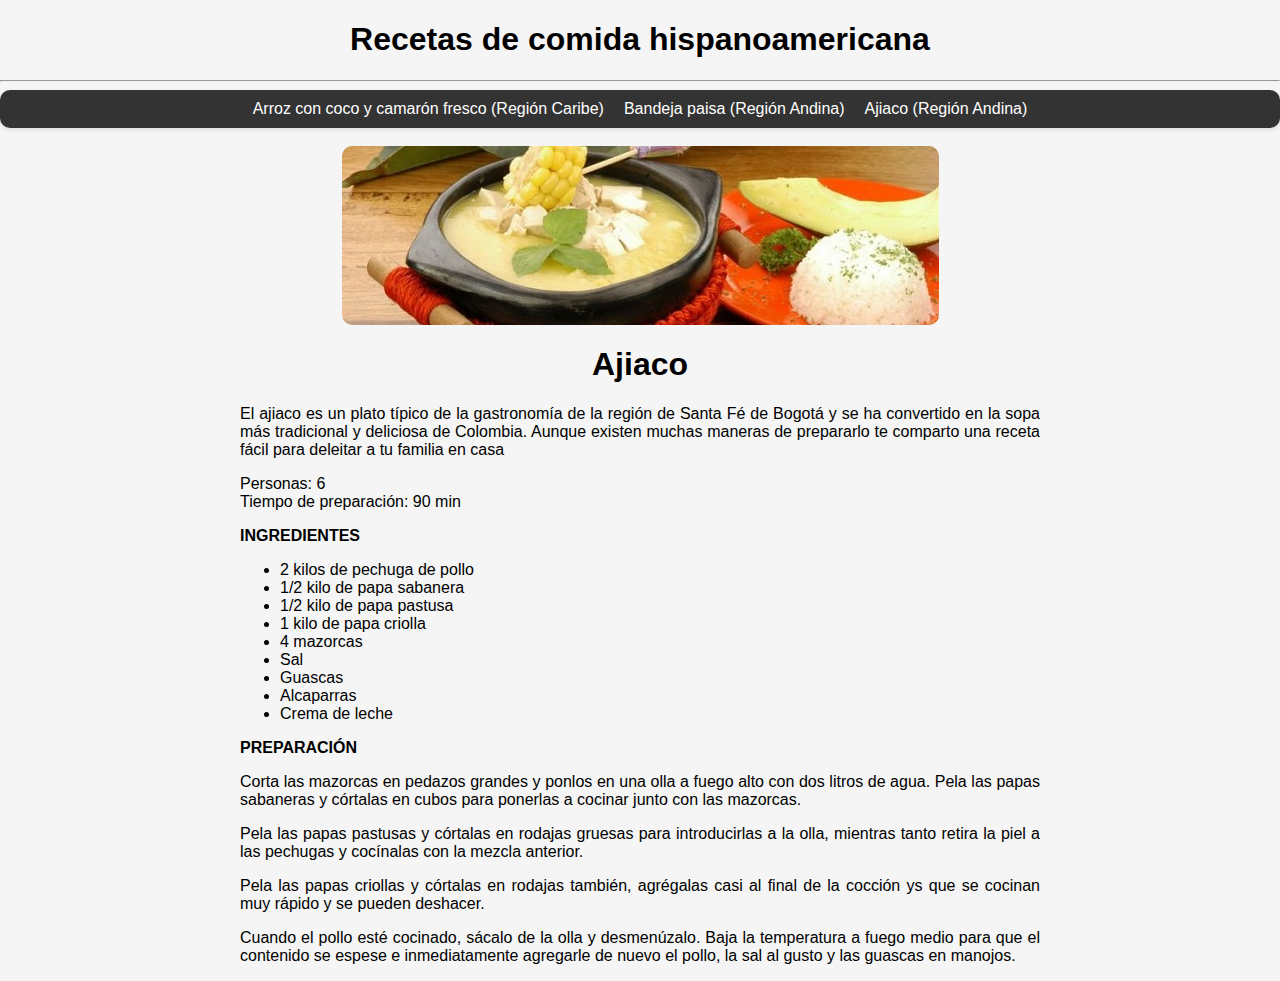
<file: recetas/paginas/Colombia/ajiaco.html>
<!DOCTYPE html>
<html lang="es">
<head>
    <meta charset="UTF-8">
    <meta name="viewport" content="width=device-width, initial-scale=1.0">
    <link rel="stylesheet" href="../../css/estilos.css">
    <title>Ajiaco</title>
</head>
<body>
    <h1>Recetas de comida hispanoamericana</h1>
    <hr>
    <nav class="navbar">
        <ul>
            <li><a href="arroz_coco.html">Arroz con coco y camarón fresco (Región Caribe)</a></li>
            <li><a href="bandeja_paisa.html">Bandeja paisa (Región Andina)</a></li>
            <li><a href="ajiaco.html">Ajiaco (Región Andina)</a></li>
        </ul>
    </nav>
    <br>
    <div class="container">
        <div class="banner">
            <img src="../../imagenes/ajiaco.jpg">
        </div>
        <h1>Ajiaco</h1>
        <p>
            El ajiaco es un plato típico de la gastronomía de la región de Santa Fé de Bogotá y se ha convertido en la sopa más tradicional y deliciosa de Colombia.
        Aunque existen muchas maneras de prepararlo te comparto una receta fácil para deleitar a tu familia en casa
        </p>
        <p>Personas: 6 <br>Tiempo de preparación: 90 min</p>
        <b>INGREDIENTES</b>
        <ul>
            <li>2 kilos de pechuga de pollo</li>
            <li>1/2 kilo de papa sabanera</li>
            <li>1/2 kilo de papa pastusa</li>
            <li>1 kilo de papa criolla</li>
            <li>4 mazorcas</li>
            <li>Sal</li>
            <li>Guascas</li>
            <li>Alcaparras</li>
            <li>Crema de leche</li>
        </ul>
        <b>PREPARACIÓN</b>
        <p>Corta las mazorcas en pedazos grandes y ponlos en una olla a fuego alto con dos litros de agua. Pela las papas sabaneras y córtalas en cubos para ponerlas a cocinar junto con las mazorcas.</p>
        <p>Pela las papas pastusas y córtalas en rodajas gruesas para introducirlas a la olla, mientras tanto retira la piel a las pechugas y cocínalas con la mezcla anterior.</p>
        <p>Pela las papas criollas y córtalas en rodajas también, agrégalas casi al final de la cocción ys que se cocinan muy rápido y se pueden deshacer.</p>
        <p>Cuando el pollo esté cocinado, sácalo de la olla y desmenúzalo. Baja la temperatura a fuego medio para que el contenido se espese e inmediatamente agregarle de nuevo el pollo, la sal al gusto y las guascas en manojos.</p>
    </div>
</body>
</html>
</file>
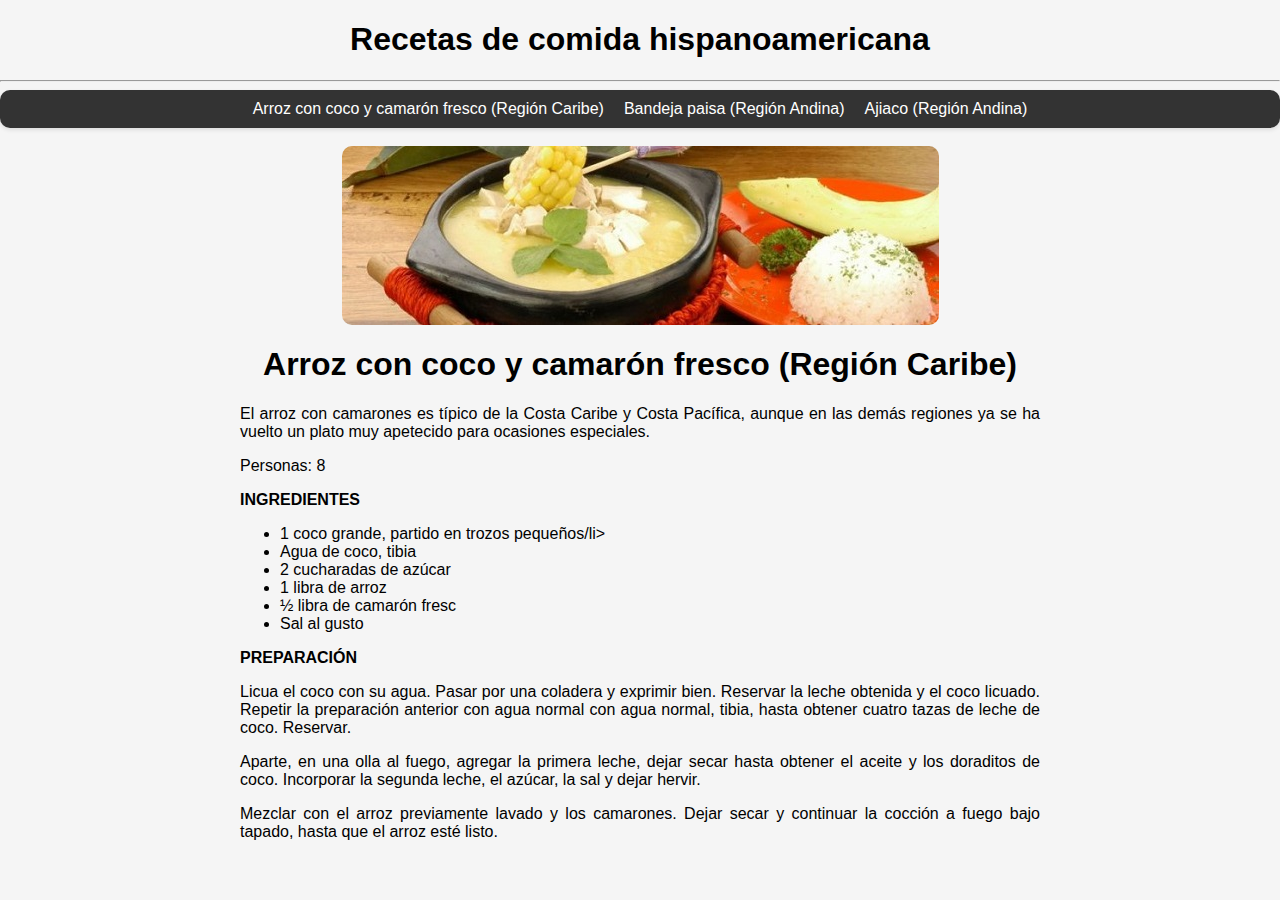
<file: recetas/paginas/Colombia/arroz_coco.html>
<!DOCTYPE html>
<html lang="es">
<head>
    <meta charset="UTF-8">
    <meta name="viewport" content="width=device-width, initial-scale=1.0">
    <link rel="stylesheet" href="../../css/estilos.css">
    <title>Arroz con coco y camarón fresco</title>
</head>
<body>
    <h1>Recetas de comida hispanoamericana</h1>
    <hr>
    <nav class="navbar">
        <ul>
            <li><a href="arroz_coco.html">Arroz con coco y camarón fresco (Región Caribe)</a></li>
            <li><a href="bandeja_paisa.html">Bandeja paisa (Región Andina)</a></li>
            <li><a href="ajiaco.html">Ajiaco (Región Andina)</a></li>
        </ul>
    </nav>
    <br>
    <div class="container">
        <div class="banner">
            <img src="../../imagenes/ajiaco.jpg">
        </div>
        <h1>Arroz con coco y camarón fresco (Región Caribe)</h1>
        <p>
            El arroz con camarones es típico de la Costa Caribe y Costa Pacífica, aunque en las demás regiones ya se ha vuelto un plato muy apetecido para ocasiones especiales.
        </p>
        <p>Personas: 8</p>
        <b>INGREDIENTES</b>
        <ul>
            <li>1 coco grande, partido en trozos pequeños/li>
            <li>Agua de coco, tibia</li>
            <li>2 cucharadas de azúcar</li>
            <li>1 libra de arroz</li>
            <li>½ libra de camarón fresc</li>
            <li>Sal al gusto</li>
        </ul>
        <b>PREPARACIÓN</b>
        <p>Licua el coco con su agua. Pasar por una coladera y exprimir bien. Reservar la leche obtenida y el coco licuado. Repetir la preparación anterior con agua normal con agua normal, tibia, hasta obtener cuatro tazas de leche de coco. Reservar.</p>
        <p>Aparte, en una olla al fuego, agregar la primera leche, dejar secar hasta obtener el aceite y los doraditos de coco. Incorporar la segunda leche, el azúcar, la sal y dejar hervir.</p>
        <p>Mezclar con el arroz previamente lavado y los camarones. Dejar secar y continuar la cocción a fuego bajo tapado, hasta que el arroz esté listo.</p>
    </div>
</body>
</html>
</file>
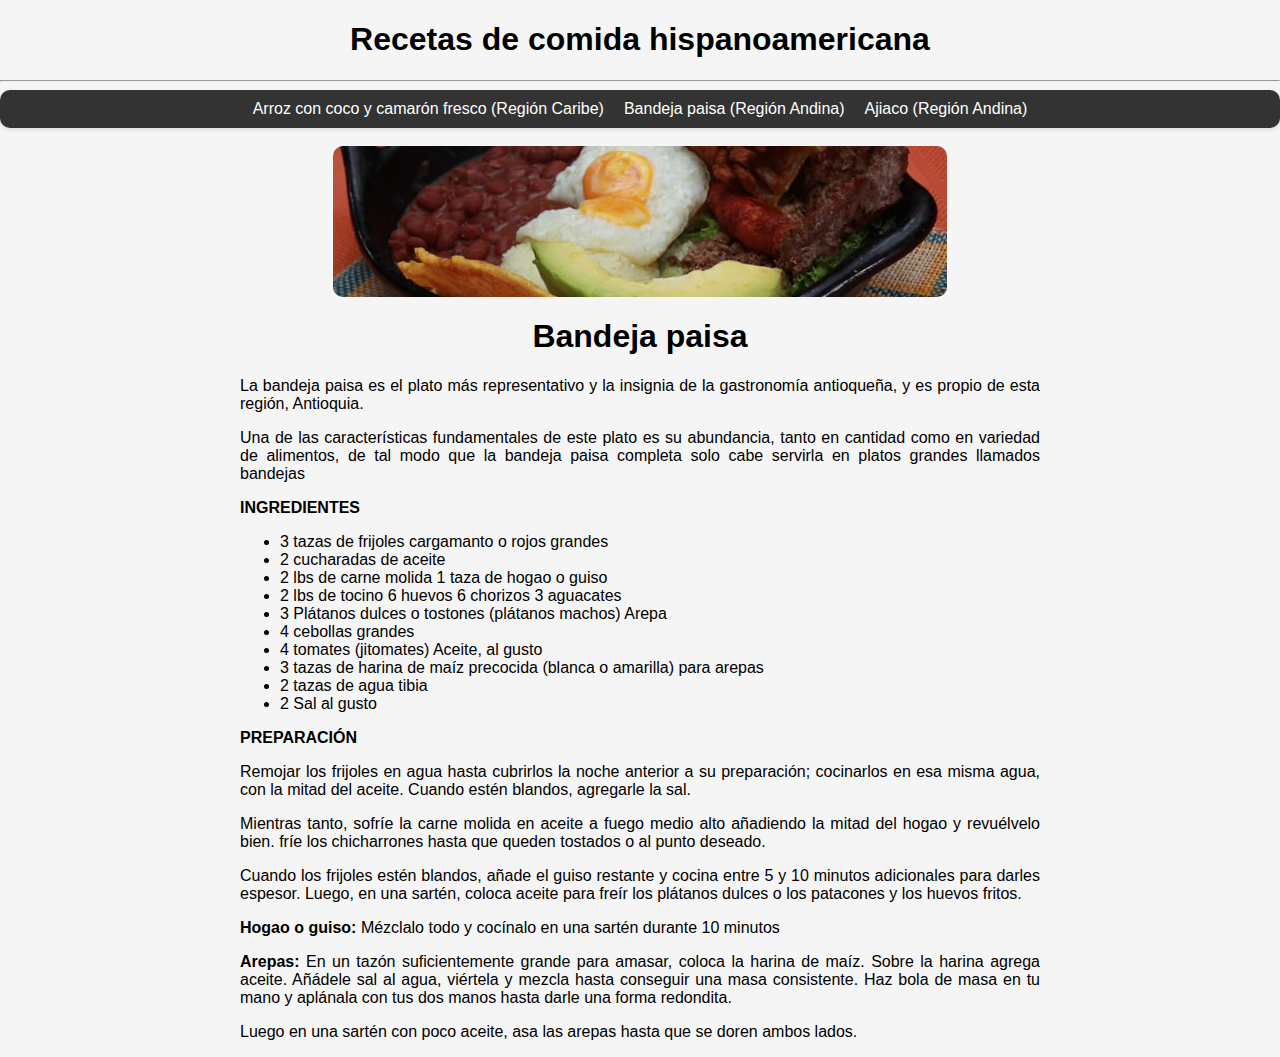
<file: recetas/paginas/Colombia/bandeja_paisa.html>
<!DOCTYPE html>
<html lang="es">
<head>
    <meta charset="UTF-8">
    <meta name="viewport" content="width=device-width, initial-scale=1.0">
    <link rel="stylesheet" href="../../css/estilos.css">
    <title>Ajiaco</title>
</head>
<body>
    <h1>Recetas de comida hispanoamericana</h1>
    <hr>
    <nav class="navbar">
        <ul>
            <li><a href="arroz_coco.html">Arroz con coco y camarón fresco (Región Caribe)</a></li>
            <li><a href="bandeja_paisa.html">Bandeja paisa (Región Andina)</a></li>
            <li><a href="ajiaco.html">Ajiaco (Región Andina)</a></li>
        </ul>
    </nav>
    <br>
    <div class="container">
        <div class="banner">
            <img src="../../imagenes/bandeja-paisa.jpg">
        </div>
        <h1>Bandeja paisa</h1>
        <p>La bandeja paisa es el plato más representativo y la insignia de la gastronomía antioqueña, y es propio de esta región, Antioquia.</p>
	    <p>Una de las características fundamentales de este plato es su abundancia, tanto en cantidad como en variedad de alimentos, de tal modo que la bandeja paisa completa solo cabe servirla en platos grandes llamados bandejas</p>
        <b>INGREDIENTES</b>
        <ul>
            <li>3 tazas de frijoles cargamanto o rojos grandes</li>
            <li>2 cucharadas de aceite</li>
            <li>2 lbs de carne molida 1 taza de hogao o guiso</li>
            <li>2 lbs de tocino 6 huevos 6 chorizos 3 aguacates</li>
            <li>3 Plátanos dulces o tostones (plátanos machos) Arepa</li>
            <li>4 cebollas grandes</li>
            <li>4 tomates (jitomates) Aceite, al gusto</li>
            <li>3 tazas de harina de maíz precocida (blanca o amarilla) para arepas</li>
            <li>2 tazas de agua tibia</li>
            <li>2 Sal al gusto</li>
        </ul>
        <b>PREPARACIÓN</b>
        <p>Remojar los frijoles en agua hasta cubrirlos la noche anterior a su preparación; cocinarlos en esa misma agua, con la mitad del aceite. Cuando estén blandos, agregarle la sal.</p>
        <p>Mientras tanto, sofríe la carne molida en aceite a fuego medio alto añadiendo la mitad del hogao y revuélvelo bien. fríe los chicharrones hasta que queden tostados o al punto deseado.</p>
        <p>Cuando los frijoles estén blandos, añade el guiso restante y cocina entre 5 y 10 minutos adicionales para darles espesor. Luego, en una sartén, coloca aceite para freír los plátanos dulces o los patacones y los huevos fritos.</p>
        <p><strong>Hogao o guiso:</strong> Mézclalo todo y cocínalo en una sartén durante 10 minutos</p>
	    <p><strong>Arepas:</strong> En un tazón suficientemente grande para amasar, coloca la harina de maíz. Sobre la harina agrega aceite. Añádele sal al agua, viértela y mezcla hasta conseguir una masa consistente. Haz bola de masa en tu mano y aplánala con tus dos manos hasta darle una forma redondita. </p>
	    <p>Luego en una sartén con poco aceite, asa las arepas hasta que se doren ambos lados.</p>
   </div>
</body>
</html>
</file>
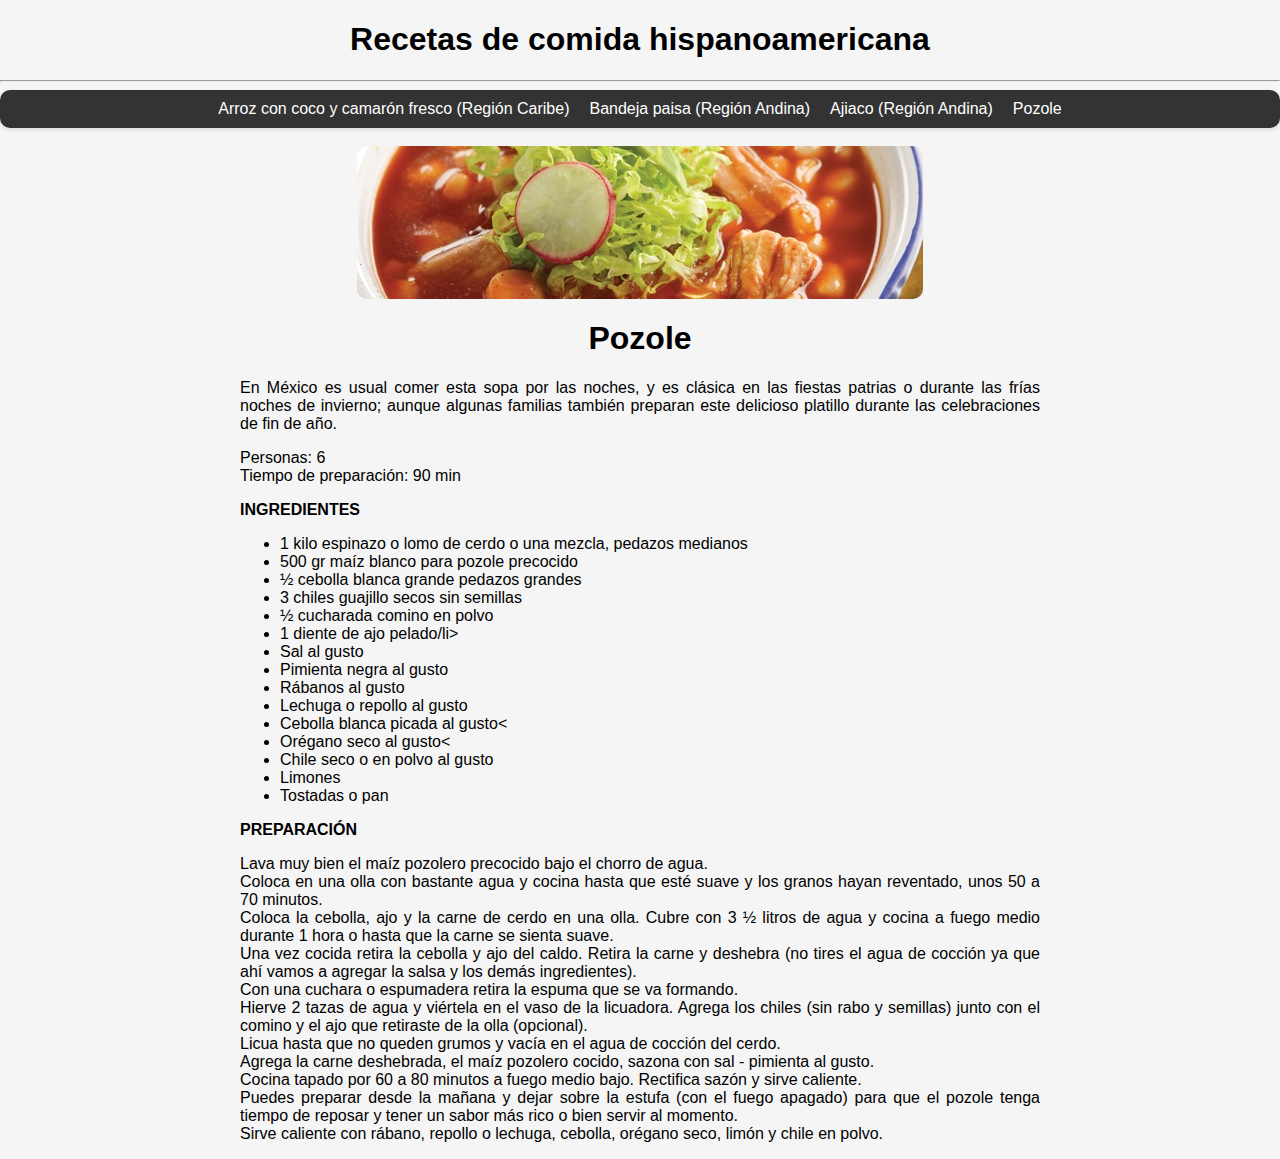
<file: recetas/paginas/Mexico/pozole.html>
<!DOCTYPE html>
<html lang="es">
<head>
    <meta charset="UTF-8">
    <meta name="viewport" content="width=device-width, initial-scale=1.0">
    <link rel="stylesheet" href="../../css/estilos.css">
    <title>Ajiaco</title>
</head>
<body>
    <h1>Recetas de comida hispanoamericana</h1>
    <hr>
    <nav class="navbar">
        <ul>
            <li><a href="../Colombia/arroz_coco.html">Arroz con coco y camarón fresco (Región Caribe)</a></li>
            <li><a href="../Colombia/bandeja_paisa.html">Bandeja paisa (Región Andina)</a></li>
            <li><a href="../Colombia/ajiaco.html">Ajiaco (Región Andina)</a></li>
            <li><a href="pozole.html">Pozole</a></li>
        </ul>
    </nav>
    <br>
    <div class="container">
        <div class="banner">
            <img src="../../imagenes/pozole.jpg">
        </div>
        <h1>Pozole</h1>
        <p>
            En México es usual comer esta sopa por las noches, y es clásica en las fiestas patrias o durante las frías noches de invierno; 
	        aunque algunas familias también preparan este delicioso platillo durante las celebraciones de fin de año.
        </p>
        <p>Personas: 6 <br>Tiempo de preparación: 90 min</p>
        <b>INGREDIENTES</b>
        <ul>
            <li>1 kilo espinazo o lomo de cerdo o una mezcla, pedazos medianos</li>
            <li>500 gr maíz blanco para pozole precocido</li>
            <li>½ cebolla blanca grande pedazos grandes</li>
            <li>3 chiles guajillo secos sin semillas</li>
            <li>½ cucharada comino en polvo</li>
            <li>1 diente de ajo pelado/li>
            <li>Sal al gusto</li>
            <li>Pimienta negra al gusto</li>
            <li>Rábanos al gusto</li>
            <li>Lechuga o repollo al gusto</li>
            <li>Cebolla blanca picada al gusto<</li>
            <li>Orégano seco al gusto<</li>
            <li>Chile seco o en polvo al gusto</li>
            <li>Limones</li>
            <li>Tostadas o pan</li>
        </ul>
        <b>PREPARACIÓN</b>
        <P>Lava muy bien el maíz pozolero precocido bajo el chorro de agua.<br>
            Coloca en una olla con bastante agua y cocina hasta que esté suave y los granos hayan reventado, unos 50 a 70 minutos.<br>
            Coloca la cebolla, ajo y la carne de cerdo en una olla. Cubre con 3 ½ litros de agua y cocina a fuego medio durante 1 hora o hasta que la carne se sienta suave.<br>
            Una vez cocida retira la cebolla y ajo del caldo. Retira la carne y deshebra (no tires el agua de cocción ya que ahí vamos a agregar la salsa y los demás ingredientes).<br>
            Con una cuchara o espumadera retira la espuma que se va formando.<br>
            Hierve 2 tazas de agua y viértela en el vaso de la licuadora. Agrega los chiles (sin rabo y semillas) junto con el comino y el ajo que retiraste de la olla (opcional).<br>
            Licua hasta que no queden grumos y vacía en el agua de cocción del cerdo.<br>
            Agrega la carne deshebrada, el maíz pozolero cocido, sazona con sal - pimienta al gusto.<br>
            Cocina tapado por 60 a 80 minutos a fuego medio bajo. Rectifica sazón y sirve caliente.<br>
            Puedes preparar desde la mañana y dejar sobre la estufa (con el fuego apagado) para que el pozole tenga tiempo de reposar y tener un sabor más rico o bien servir al momento.<br>
            Sirve caliente con rábano, repollo o lechuga, cebolla, orégano seco, limón y chile en polvo.</P>
    </div>
</body>
</html>
</file>
<file: recetas/css/estilos.css>
body {
    font-family: Arial, sans-serif;
    margin: 0;
    padding: 0;
    background-color: #f5f5f5; /* Color de fondo bonito */
}
.container {
    max-width: 800px;
    margin: 0 auto;
    text-align: justify;
}

.banner img {
    display: block;
    margin: auto;
    border-radius: 10px;
    margin-bottom: 20px;
}

.navbar {
    background-color: #333;
    padding: 10px;
    border-radius: 10px; /* Estilo de caja con bordes redondeados */
    box-shadow: 0 2px 4px rgba(0, 0, 0, 0.1); /* Agrega una sombra suave */
}

.navbar ul {
    list-style-type: none;
    margin: 0 auto; /* Centra el navbar horizontalmente */
    padding: 0;
    display: table;
}

.navbar li {
    display: inline;
}

.navbar a {
    color: white;
    text-decoration: none;
    padding: 10px;
    transition: background-color 0.3s;
}

.navbar a:hover {
    background-color: #555;
    border-radius: 5px;
}

.box {
    background-color: #f0f0f0;
    border: 1px solid #ccc;
    border-radius: 10px;
    padding: 20px;
    margin: 20px auto; /* Centra la caja horizontalmente */
    max-width: 600px;
}

h1 {
    text-align: center;
}
</file>
